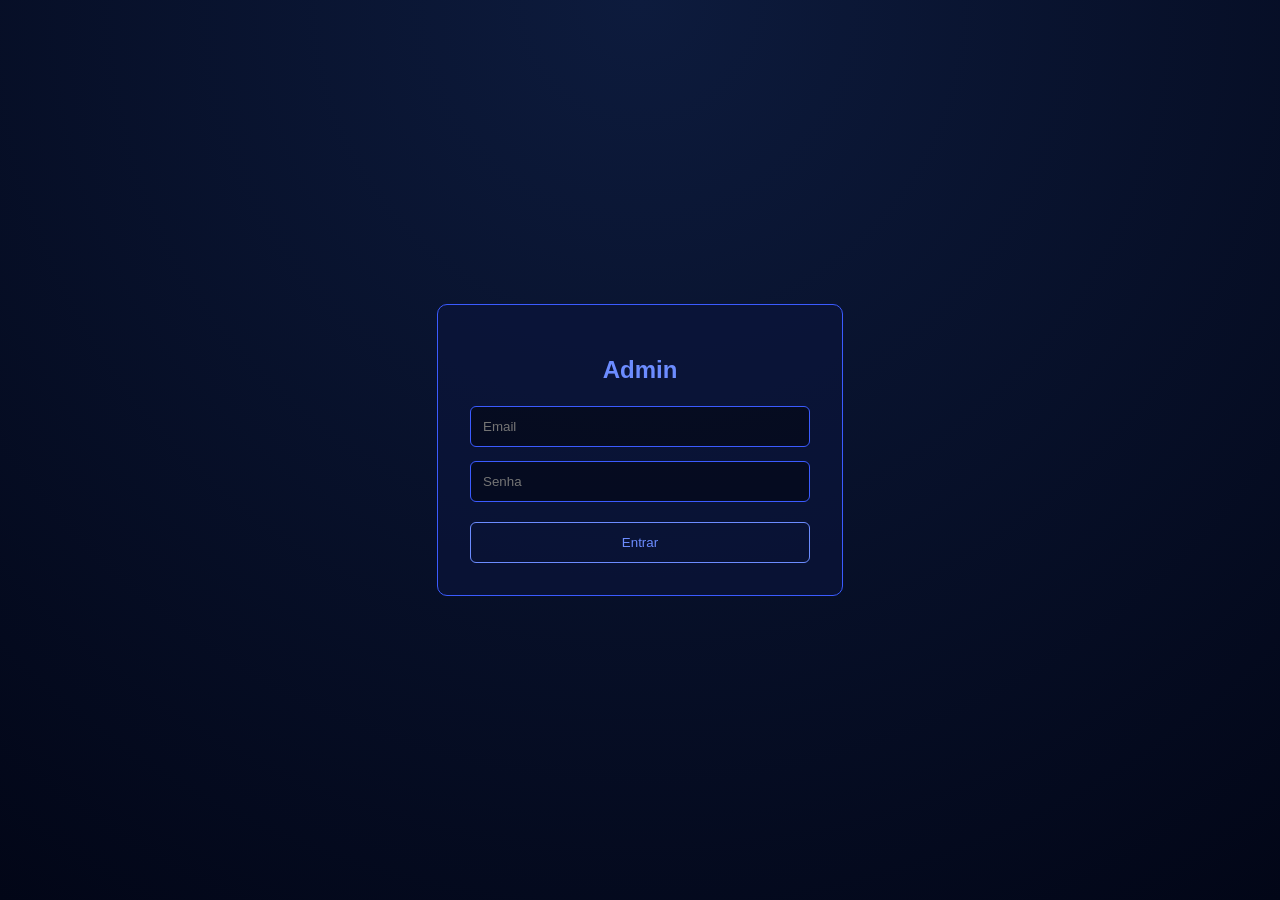
<file: frontend/login.html>
<!DOCTYPE html>
<html lang="pt-br">
<head>
  <meta charset="UTF-8">
  <title>AnvConsulta | Admin Login</title>

  <style>
    body {
      margin: 0;
      min-height: 100vh;
      display: flex;
      align-items: center;
      justify-content: center;
      background: radial-gradient(circle at top, #0d1b3d, #020617);
      font-family: Arial, sans-serif;
    }

    .login-box {
      width: 340px;
      padding: 32px;
      background: rgba(10, 20, 60, 0.6);
      border: 1px solid #3b5bff;
      border-radius: 10px;
      display: flex;
      flex-direction: column;
      align-items: center;
    }

    h2 {
      margin-bottom: 22px;
      color: #6c8cff;
      text-align: center;
    }

    input {
      width: 100%;
      box-sizing: border-box;
      padding: 12px;
      margin-bottom: 14px;
      background: rgba(0, 0, 0, 0.4);
      border: 1px solid #3b5bff;
      border-radius: 6px;
      color: #fff;
      text-align: left;
    }

    button {
      width: 100%;
      padding: 12px;
      margin-top: 6px;
      background: transparent;
      border: 1px solid #6c8cff;
      border-radius: 6px;
      color: #6c8cff;
      cursor: pointer;
    }

    button:hover {
      background: #6c8cff;
      color: #020617;
    }

    .logout-btn {
      margin-top: 14px;
      border-color: #ff6c6c;
      color: #ff6c6c;
    }

    .logout-btn:hover {
      background: #ff6c6c;
      color: #020617;
    }
  </style>
</head>

<body>

  <div class="login-box">
    <h2>Admin</h2>

    <input type="email" id="email" placeholder="Email">
    <input type="password" id="senha" placeholder="Senha">

    <button onclick="loginAdmin()">Entrar</button>
 </div>

    <script src="./admin_login.js"></script> </body>
   </body>   
   </html>
</file>
